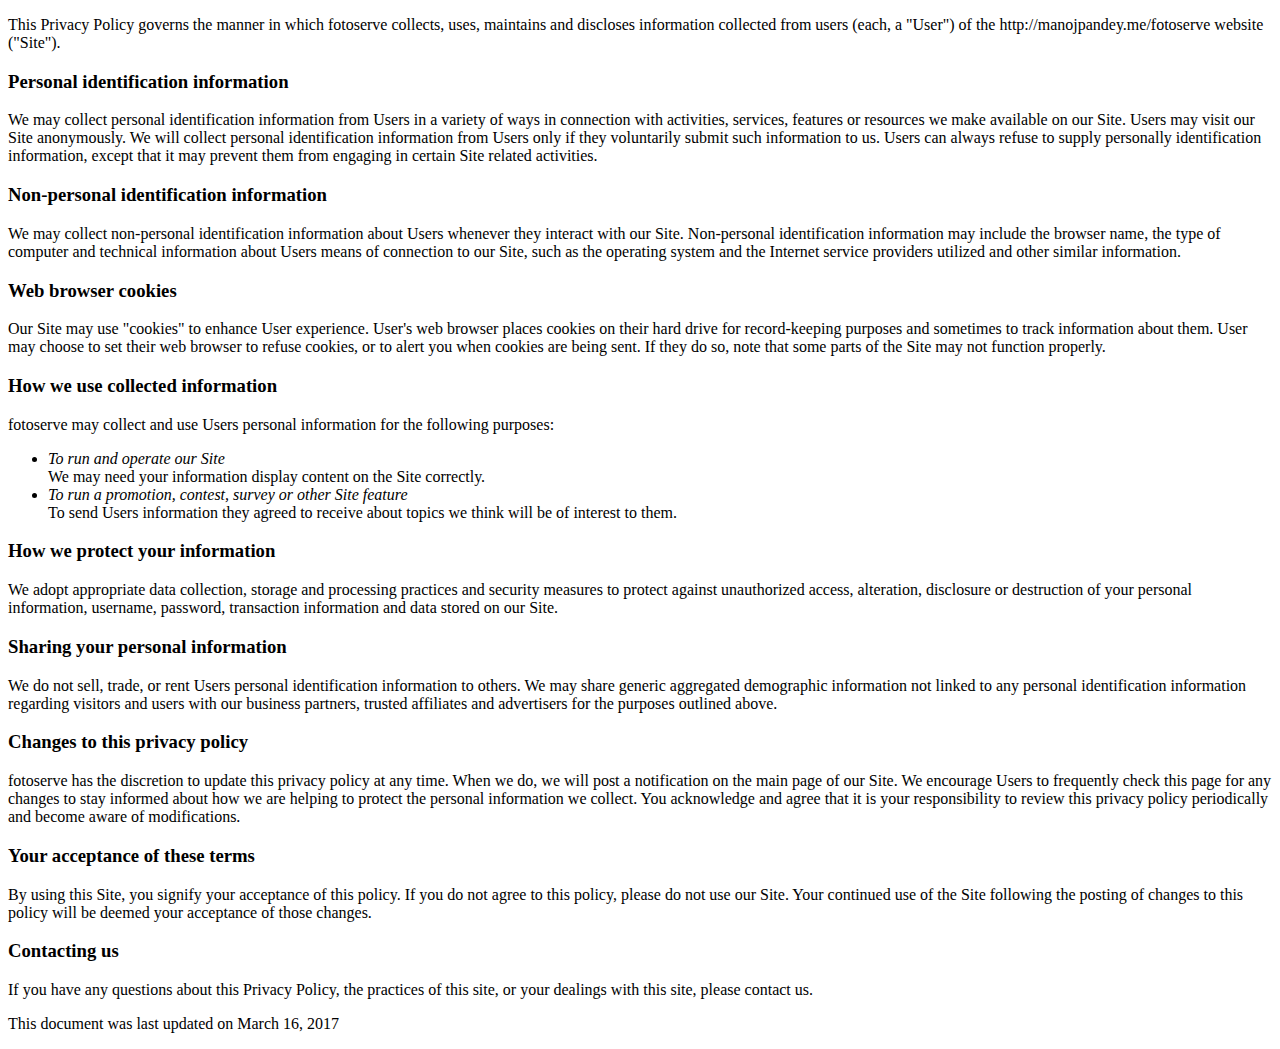
<file: tos/index.html>
<!DOCTYPE html>
<html>
<head>
    <title>Privacy Policy | fotoserve</title>
</head>
<body>
<p>This Privacy Policy governs the manner in which fotoserve collects, uses, maintains and discloses information collected from users (each, a "User") of the http://manojpandey.me/fotoserve website ("Site").</p>

<h3>Personal identification information</h3>
<p>We may collect personal identification information from Users in a variety of ways in connection with activities, services, features or resources we make available on our Site. Users may visit our Site anonymously. We will collect personal identification information from Users only if they voluntarily submit such information to us. Users can always refuse to supply personally identification information, except that it may prevent them from engaging in certain Site related activities.</p>

<h3>Non-personal identification information</h3>
<p>We may collect non-personal identification information about Users whenever they interact with our Site. Non-personal identification information may include the browser name, the type of computer and technical information about Users means of connection to our Site, such as the operating system and the Internet service providers utilized and other similar information.</p>

<h3>Web browser cookies</h3>
<p>Our Site may use "cookies" to enhance User experience. User's web browser places cookies on their hard drive for record-keeping purposes and sometimes to track information about them. User may choose to set their web browser to refuse cookies, or to alert you when cookies are being sent. If they do so, note that some parts of the Site may not function properly.</p>

<h3>How we use collected information</h3>
<p>fotoserve may collect and use Users personal information for the following purposes:</p>
<ul>
  <li>
    <i>To run and operate our Site</i><br/>
    We may need your information display content on the Site correctly.
  </li>
  <li>
    <i>To run a promotion, contest, survey or other Site feature</i><br/>
    To send Users information they agreed to receive about topics we think will be of interest to them.
  </li>
</ul>

<h3>How we protect your information</h3>
<p>We adopt appropriate data collection, storage and processing practices and security measures to protect against unauthorized access, alteration, disclosure or destruction of your personal information, username, password, transaction information and data stored on our Site.</p>

<h3>Sharing your personal information</h3>
<p>We do not sell, trade, or rent Users personal identification information to others. We may share generic aggregated demographic information not linked to any personal identification information regarding visitors and users with our business partners, trusted affiliates and advertisers for the purposes outlined above. </p>

<h3>Changes to this privacy policy</h3>
<p>fotoserve has the discretion to update this privacy policy at any time. When we do, we will post a notification on the main page of our Site. We encourage Users to frequently check this page for any changes to stay informed about how we are helping to protect the personal information we collect. You acknowledge and agree that it is your responsibility to review this privacy policy periodically and become aware of modifications.</p>

<h3>Your acceptance of these terms</h3>
<p>By using this Site, you signify your acceptance of this policy. If you do not agree to this policy, please do not use our Site. Your continued use of the Site following the posting of changes to this policy will be deemed your acceptance of those changes.</p>

<h3>Contacting us</h3>
<p>If you have any questions about this Privacy Policy, the practices of this site, or your dealings with this site, please contact us.</p>

<p>This document was last updated on March 16, 2017</p>
</body>
</html>
</file>
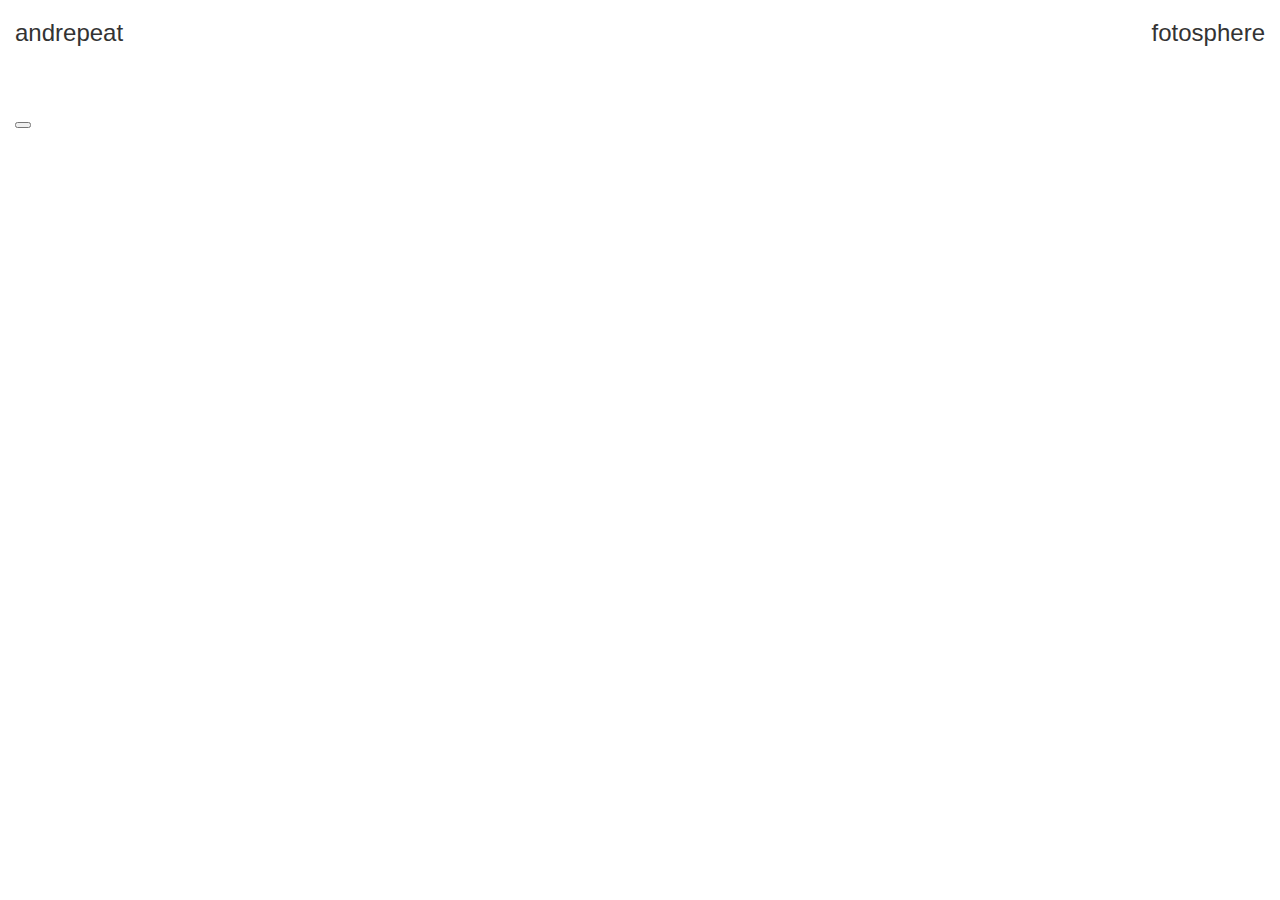
<file: test.html>
<!DOCTYPE html>
<html>

<head>
    <title></title>
    <link rel="stylesheet" type="text/css" href="https://maxcdn.bootstrapcdn.com/bootstrap/3.3.7/css/bootstrap.min.css">
    <link rel="stylesheet" type="text/css" href="css/main.css">
</head>

<body>
    <div class="container-fluid">
        <h3 class="pull-right">fotosphere</h3>
        <h3 class="pull-left">andrepeat</h6>
        <br><br><br><br><br>
        <ul id="instafeed"></ul>
        <button id="load-more">
        </button>
    </div>
    <script src="https://cdnjs.cloudflare.com/ajax/libs/jquery/2.2.4/jquery.min.js"></script>
    <script src="js/instafeed.min.js"></script>
    <script type="text/javascript">
        var feed = new Instafeed({
            get: 'tagged',
            tagName: 'travel',
            userId: '587394280',
            accessToken: '587394280.0039ed4.3581e6111c204badbb96543abd1813e7',
            sortBy: 'most-recent',
            limit: '100'
        });
        feed.run();
    </script>
</body>

</html>
</file>
<file: css/main.css>
.instafeed{
  list-style:none
}
.instafeed li{
  float:left;
  width:200px;
  height:200px;
  margin:10px
}
.instafeed li img{
  max-width:100%;
  max-height:100%;
}
</file>
